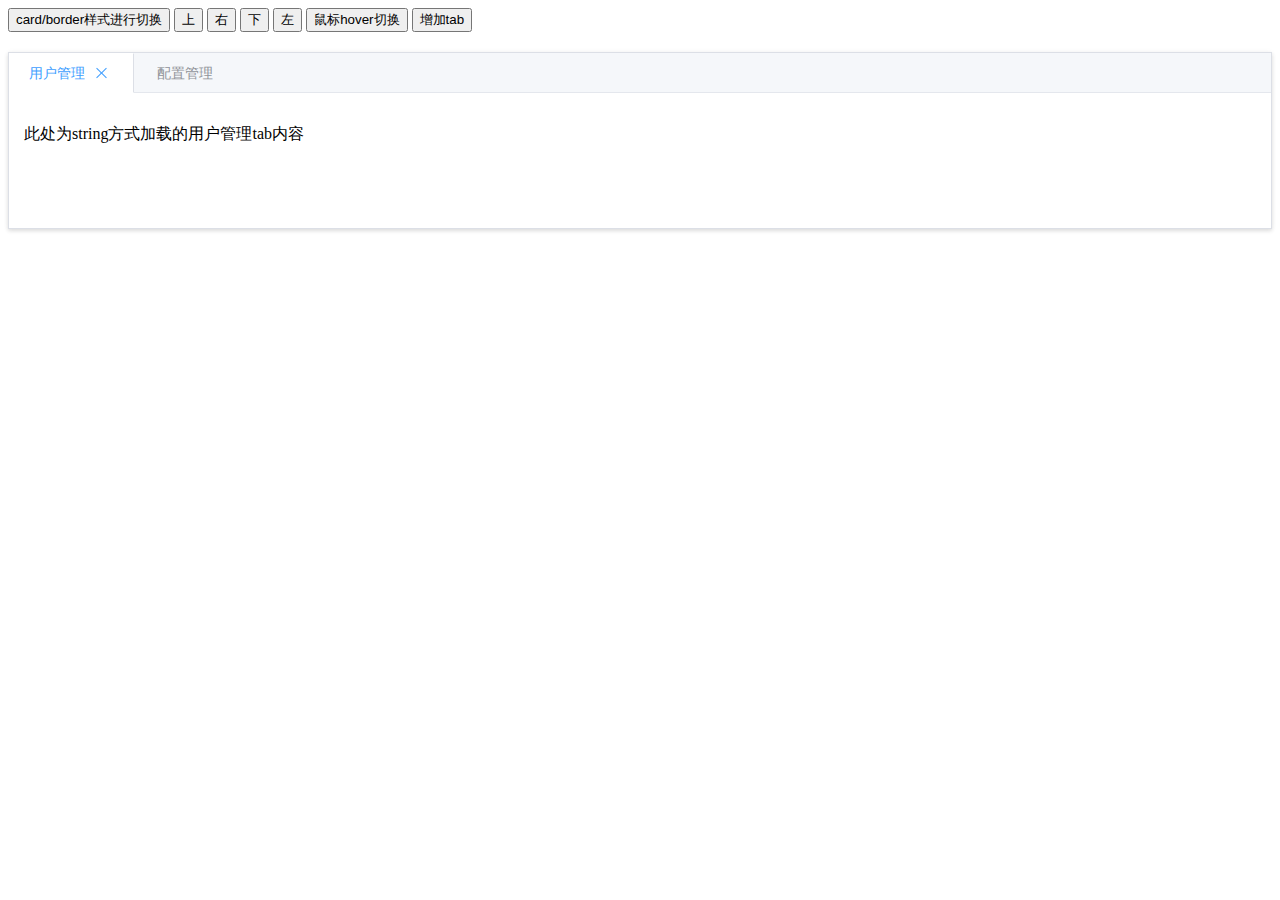
<file: tabs/index.html>
<!DOCTYPE html>
<html lang="en">
<head>
    <meta charset="UTF-8">
    <meta name="viewport" content="width=device-width, initial-scale=1.0">
    <meta http-equiv="X-UA-Compatible" content="ie=edge">
    <link rel="stylesheet" href="./css/tab.css">
    <title>Document</title>
</head>
<body>
    <div class="btns" style="margin-bottom: 20px;">
        <button class="border">card/border样式进行切换</button>
        <button class="top">上</button>
        <button class="right">右</button>
        <button class="bottom">下</button>
        <button class="left">左</button>
        <button class="hover">鼠标hover切换</button>
        <button class="add">增加tab</button>
    </div>
    <div id="tab"></div>
    <div id="box" style="display:none;">
        <p>此处为Id方式加载的配置管理tab内容</p>
    </div>
    <script src="./js/jquery-1.11.1.min.js"></script>
    <script src="./js/tab.js"></script>
    <script>
        var param = {
                labels: ['用户管理','配置管理'],
                contents: [{
                    type: 'string',
                    content: '<p>此处为string方式加载的用户管理tab内容</p>'
                },{
                    type: 'node',
                    content: 'box'
                }],
                type: 'card',
                position: 'top',
                isHover: false,
                deleteable: true,
                beforeDel: function(){
                    if(confirm('确定删除？')){
                        return true;
                    }
                }
        };
        $('#tab').tab(param);
        $('button.border').on('click', function(){
            if(param.type == 'card'){
                param.type = 'border'
            } else {
                param.type = 'card'
            }
            $('#tab').data('plugin-tab').reload(param);
        });
        $('button.top').on('click', function(){
            param.position = 'top';
            $('#tab').data('plugin-tab').reload(param);
        });
        $('button.right').on('click', function(){
            param.position = 'right';
            $('#tab').data('plugin-tab').reload(param);
        });
        $('button.bottom').on('click', function(){
            param.position = 'bottom';
            $('#tab').data('plugin-tab').reload(param);
        });
        $('button.left').on('click', function(){
            param.position = 'left';
            $('#tab').data('plugin-tab').reload(param);
        });
        $('button.hover').on('click', function(){
            param.isHover = !param.isHover;
            $('#tab').data('plugin-tab').reload(param);
        });
        $('button.add').on('click', function(){
            $('#tab').data('plugin-tab').add({
                labels: '权限管理',
                contents: {
                    type: 'string',
                    content: '<p>此处为string方式加载的权限管理tab内容</p>'
                }
            });
        })

    </script>
</body>
</html>
</file>
<file: tabs/css/tab.css>
.w-icon-close{
    width: 20px;
    height: 20px;
    position: relative;
    margin-left: 8px;
    display: none;
}
.w-icon-close::before{
    content: '';
    transform: rotate(-45deg);
    left: 8px;
    top: 8px;
}
.w-icon-close::before,.w-icon-close::after{
    content: '';
    height: 14px;
    width: 1px;
    background: #333;
    transform: rotate(-45deg);
    position: absolute;
}
.w-icon-close::after{
    content: '';
    transform: rotate(45deg);
    right: 11px;
    top: 8px;
}
.is-active .w-icon-close::before,.w-icon-close::after{
    background: #409eff;
}
.w-tabs{
    overflow: hidden;
}
.w-tabs-top .w-tabs_content{
    padding-bottom: 20px;
}
.w-tabs.w-tabs-bottom{
    padding-bottom: 0;
}
.w-tabs_header-wrap{
    margin-bottom: -1px;
}
.w-tabs_header{
    padding: 0;
    position: relative;
    margin: 0 0 15px;
}
.w-tabs_header:after{
    content: "";
    position: absolute;
    left: 0;
    bottom: 0;
    width: 100%;
    height: 2px;
    background: #e4e7ed;
    z-index: 1;
}
.w-tabs_item {
    padding: 0 20px;
    height: 40px;
    line-height: 40px;
    box-sizing: border-box;
    display: inline-block;
    list-style: none;
    font-size: 14px;
    font-weight: 500;
    color: #333;
    position: relative;
    cursor: pointer;
}
.w-tabs_item.is-active{
    color: #409eff;
    /* cursor: default; */
}
.w-tabs_active-bar{
    position: absolute;
    bottom: 0;
    left: 0;
    height: 2px;
    background: #409eff;
    z-index: 2;
    transition: transform .3s cubic-bezier(.645, .045, .355, 1);
    list-style: none;
    transform: translateX(0px);
    width: 80px;
}
.w-tabs_header.is-top .w-tabs_item:nth-child(2),
.w-tabs_header.is-bottom .w-tabs_item:nth-child(2) {
    padding-left: 0;
}
.w-tabs_content{
    padding-left: 15px;
    min-height: 100px;
}
.w-tabs_panel{
    display: none;
}
.w-tabs_panel.is-active{
    display: inline-block;
}

/* tab 为 card时的样式 */
.w-tabs.w-tabs-card{
    background: #fff;
    border: 1px solid #dcdfe6;
    box-shadow: 0 2px 4px 0 rgba(0,0,0,.12), 0 0 6px 0 rgba(0,0,0,.04);
}
.w-tabs.w-tabs-card > .w-tabs_header{
    background: #f5f7fa;
    border-bottom: 1px solid #e4e7ed;
}
.w-tabs.w-tabs-card > .w-tabs_header .w-tabs_item{
    color: #909399;
    transition: all .3s cubic-bezier(.645, .045, .355, 1);
    border: 1px solid transparent;
    margin: 0 -1px 0;
}
.w-tabs.w-tabs-card>.w-tabs_header .w-tabs_item.is-active{
    color: #409eff;
    background: #fff;
    border-right-color: #dcdfe6;
    border-left-color: #dcdfe6;
}
.w-tabs.w-tabs-card > .w-tabs_header:after{
    display: none;
}
.w-tabs.w-tabs-card .w-tabs_active-bar{
    display: none;
}
.w-tabs.w-tabs-card .w-tabs_header.is-top .w-tabs_item:nth-child(2),
.w-tabs.w-tabs-card .w-tabs_header.is-bottom .w-tabs_item:nth-child(2) {
    padding-left: 20px;
}

/* bottom */
.w-tabs_header.is-bottom{
    margin: 20px 0 0 0;
}
.w-tabs-card .w-tabs_header.is-bottom .w-tabs_item.is-active{
    border-top: transparent; 
}
.w-tabs.w-tabs-card>.w-tabs_header.is-bottom {
    border-top: #dcdfe6 solid 1px;
    border-bottom: transparent;
}
.w-tabs.w-tabs-card>.w-tabs_header.is-bottom .w-tabs_header-wrap{
    margin-top: -2px;
}
/* left */
/* .w-tabs .w-tabs-left{
    overflow: hidden;
} */
.w-tabs_header.is-left{
    float: left;
    margin-bottom: 0;
    margin-right: 20px;
    height: 100%;
}
.w-tabs_header.is-left .w-tabs_item{
    display: block;
    text-align: right;
}
.w-tabs_header.is-left:after{
    left: auto;
    right: 0;
    height: 100%;
    width: 2px;
    bottom: auto;
    top: 0;
}
.w-tabs_header.is-left .w-tabs_active-bar{
    height: 40px;
    left: auto;
    right: 0;
    top: 0;
    bottom: auto;
    width: 2px;
    transform: translateY(0px);
}
.w-tabs.w-tabs-card>.w-tabs_header.is-left .w-tabs_item.is-active{
    border-right: transparent;
    border-bottom: #dcdfe6 solid 1px;
}
.w-tabs.w-tabs-card>.w-tabs_header.is-left .w-tabs_item{
    border-right: #dcdfe6 solid 1px;
}
/* right */
.w-tabs_header.is-right {
    float: right;
    margin-bottom: 0;
    margin-left: 10px;
    height: 100%;
}

.w-tabs_header.is-right .w-tabs_item {
    display: block;
    text-align: left;
}

.w-tabs_header.is-right:after {
    left: 0;
    right: auto;
    height: 100%;
    width: 2px;
    bottom: auto;
    top: 0;
}

.w-tabs_header.is-right .w-tabs_active-bar {
    height: 40px;
    left: 0;
    right: auto;
    top: 0;
    bottom: auto;
    width: 2px;
    transform: translateY(0px);
}
.w-tabs.w-tabs-card>.w-tabs_header.is-right .w-tabs_item.is-active {
    border-left: transparent;
    border-bottom: #dcdfe6 solid 1px;
}

.w-tabs.w-tabs-card>.w-tabs_header.is-right .w-tabs_item {
    border-left: #dcdfe6 solid 1px;
}
</file>
